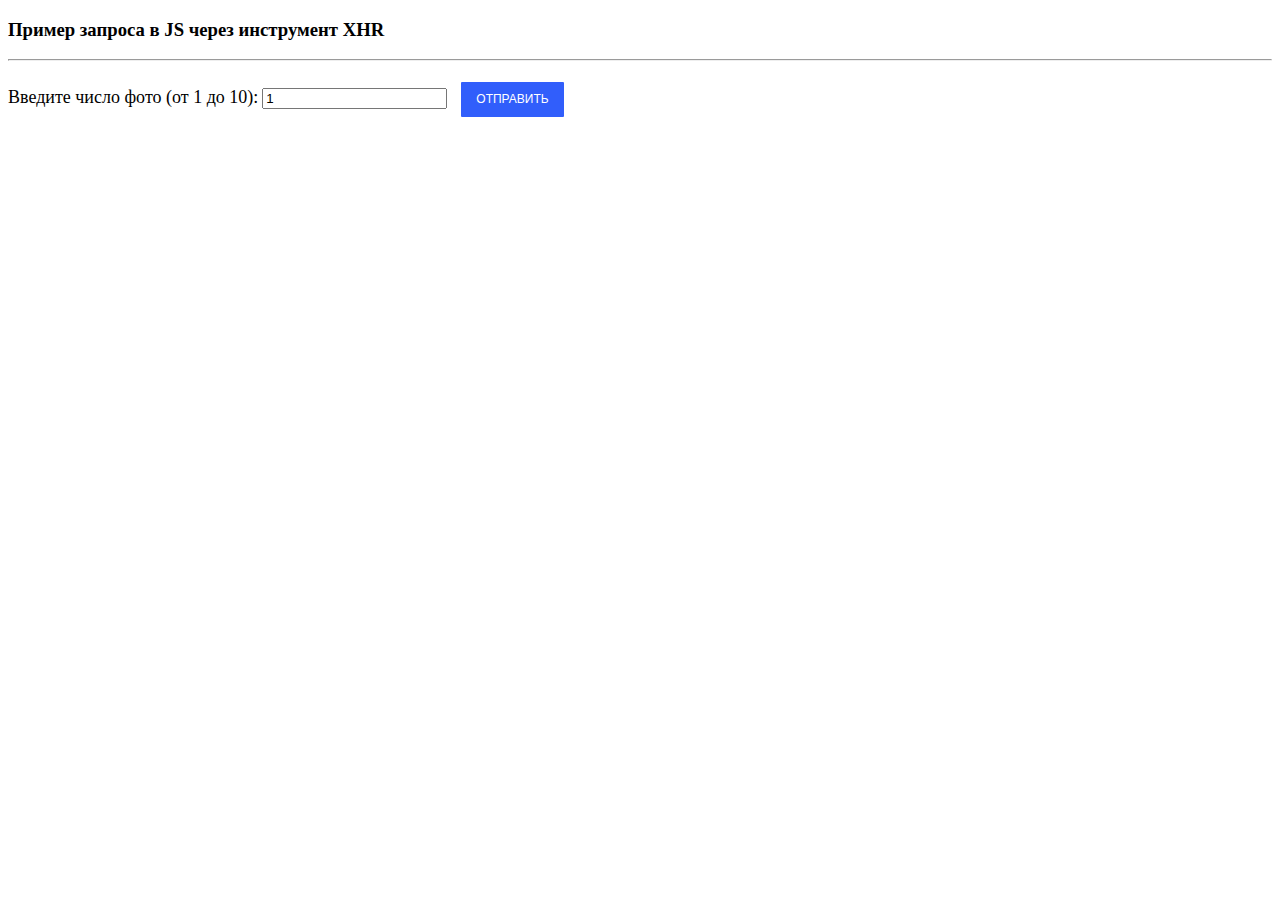
<file: task3/index.html>
<!DOCTYPE html>
<html>

<head>
  <meta charset="utf-8">
  <title>Пример запроса XHR</title>
  <link rel="stylesheet" href="css/style.css">
</head>

<body>
  <main>
    <h3>Пример запроса в JS через инструмент XHR</h3>
    <hr>
    <p>
      <script async src="script.js"></script>
      <label for="numOfPhotos">Введите число фото (от 1 до 10):</label>
      <input type="number" name="name" id = "numOfPhotos"required value=1 placeholder="1...10 digits">
      <button class="btn xhr-request">Отправить</button>
    </p>
    <p>
    <div class="result xhr-result"></div>
    </p>
  </main>
 </body>

</html>
</file>
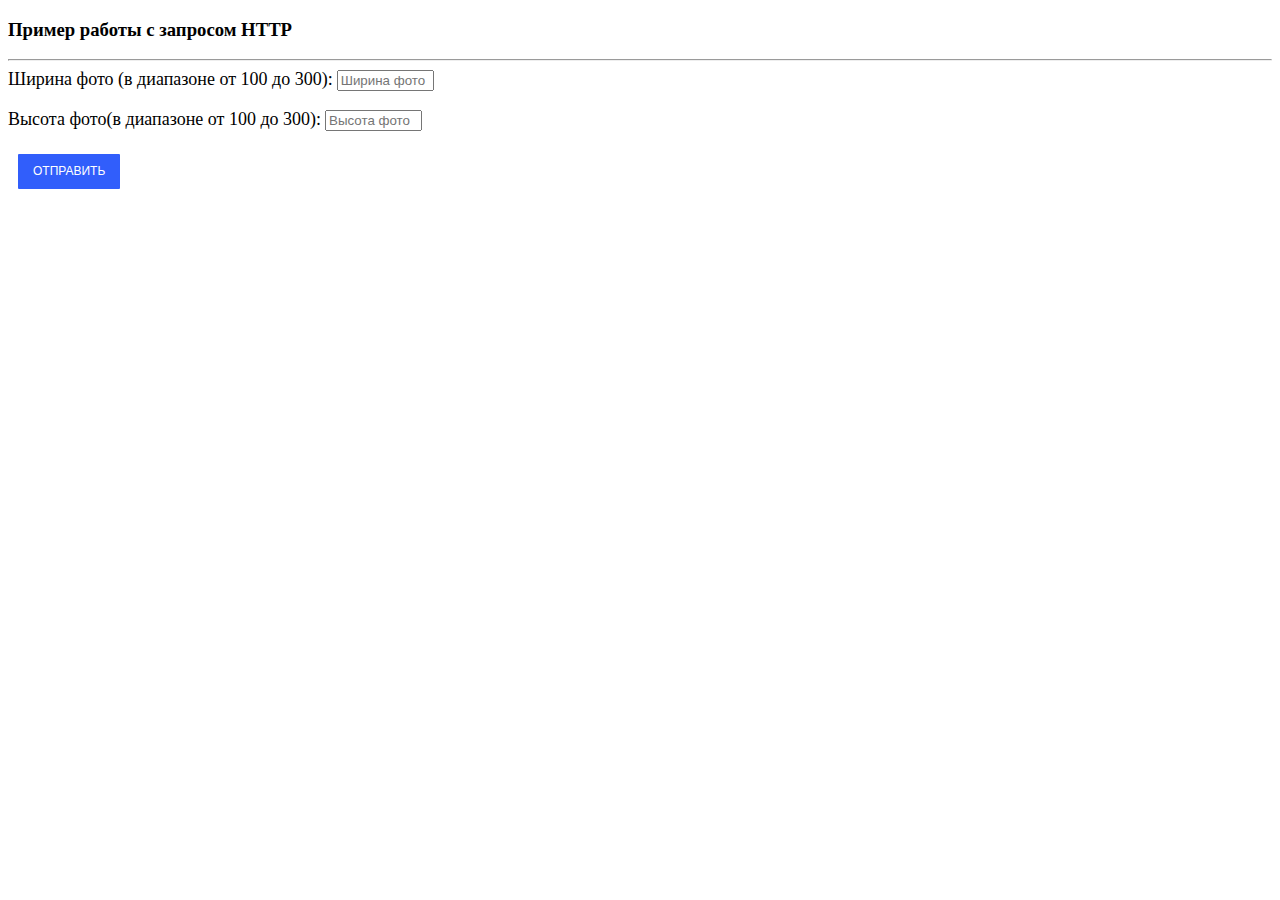
<file: task4/index.html>
<!DOCTYPE html>
<html>

<head>
  <meta charset="utf-8">
  <title>Запросы с HTTP </title>
  <link rel="stylesheet" href="css/style.css">
</head>

<body>
  <main>
    <h3>Пример работы с запросом HTTP</h3>
    <hr>
    <script async src="scripts.js"></script>
    <section>
      <label for="width">Ширина фото (в диапазоне от 100 до 300):</label>
      <input type="text" name="name" id="width" required placeholder="Ширина фото" minlength="1" maxlength="3" size="9">
    </section>
    <br />
    <section>
      <label for="height">Высота фото(в диапазоне от 100 до 300):</label>
      <input type="text" name="name" id="height" required placeholder="Высота фото" minlength="1" maxlength="3" size="9">
    </section><br />
    <button class="btn fetch-request">Отправить</button>
    <br /><br />
    <div class="result"></div>
    <br />
  </main>
</body>

</html>
</file>
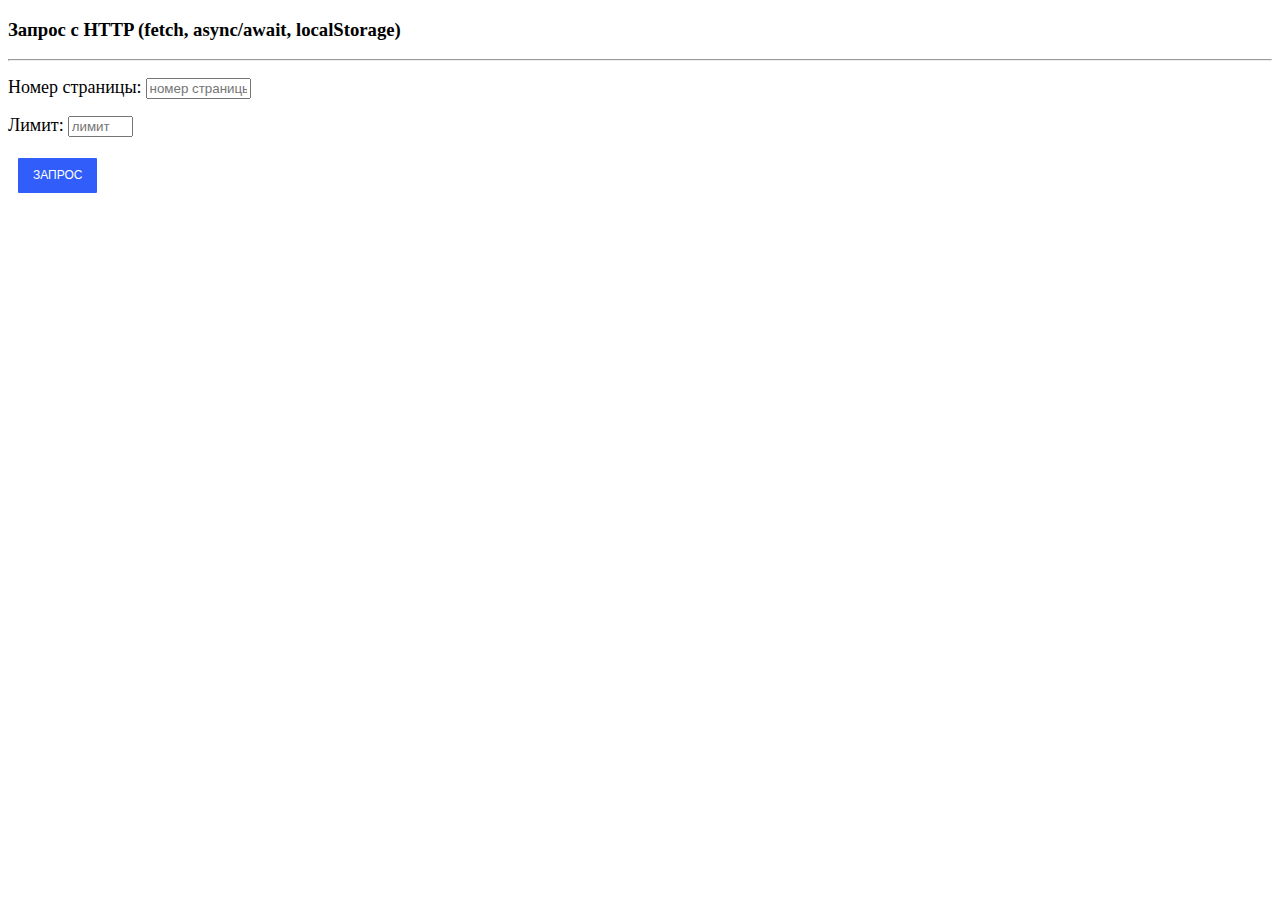
<file: task5/index.html>
<!DOCTYPE html>
<html>

<head>
  <meta charset="utf-8">
  <title>Запрос с HTTP (fetch, async/await, localStorage)</title>
  <link rel="stylesheet" href="css/style.css">
  <script async src="scripts.js"></script>
</head>

<body>
  <main>
    <h3>Запрос с HTTP (fetch, async/await, localStorage)</h3>
    <hr>
    <!--   <form action="https://picsum.photos/v2/list" method="get" target="_self"> -->
    <p>
      <label for="pageNum">Номер страницы:</label>
      <input type="text" name="page" id="pageNum" required placeholder="номер страницы" minlength="1" maxlength="2" size="10">
    </p>
    <p>
      <label for="limit">Лимит:</label>
      <input type="text" name="limit" id="limit" required placeholder="лимит" minlength="1" maxlength="2" size="5">
    </p>
    <button class="btn fetch-request">Запрос</button>
    <!--     </form>   -->
    <p>
    <div class="result"></div>
    </p>
  </main>
 
</body>

</html>
</file>
<file: task3/css/style.css>
div {
  font-size: 14px;
  color: red;
  font-weight: 30;
}
label {
  font-size: 18px;
}
.result {
  display: flex;
  flex-wrap: wrap;
  width: 630px;
}

.card {
  width: 150px;
  margin: 15px;
}

.card-image {
  display: block;
  width: 150px;
  height: 120px;
}

.btn {
  background-color: transparent;
  border: none;
  outline: none;
  -webkit-tap-highlight-color: transparent;
  box-shadow: none;
  cursor: pointer;
  margin: 5px 10px;
  padding: 10px 15px;
  border-radius: 1px;
  font-size: 12px;
  line-height: 15px;
  text-transform: uppercase;
  color: white;
  background: #315efb;
  transition: 0.3s;
}

.btn:hover {
  box-shadow: 0px 2px 8px 2px rgba(141, 150, 178, 0.3);
  transform: scale(1.05);
}
</file>
<file: task4/css/style.css>
div {
  font-size: 14px;
  color: red;
  font-weight: 30;
}
label {
  font-size: 18px;
}
.result {
  display: flex;
  flex-wrap: wrap;
  width: 630px;
}

.btn {
  background-color: transparent;
  border: none;
  outline: none;
  -webkit-tap-highlight-color: transparent;
  box-shadow: none;
  cursor: pointer;
  margin: 5px 10px;
  padding: 10px 15px;
  border-radius: 1px;
  font-size: 12px;
  line-height: 15px;
  text-transform: uppercase;
  color: white;
  background: #315efb;
  transition: 0.3s;
}

.btn:hover {
  box-shadow: 0px 2px 8px 2px rgba(141, 150, 178, 0.3);
  transform: scale(1.05);
}
</file>
<file: task5/css/style.css>
div {
  font-size: 14px;
  color: red;
  font-weight: 30;
}
label {
  font-size: 18px;
}

.card {
  width: 150px;
  margin: 15px;
}

.card-image {
  display: block;
  width: 150px;
  height: 120px;
}
.result {
  display: flex;
  flex-wrap: wrap;
  width: 630px;
}

.btn {
  background-color: transparent;
  border: none;
  outline: none;
  -webkit-tap-highlight-color: transparent;
  box-shadow: none;
  cursor: pointer;
  margin: 5px 10px;
  padding: 10px 15px;
  border-radius: 1px;
  font-size: 12px;
  line-height: 15px;
  text-transform: uppercase;
  color: white;
  background: #315efb;
  transition: 0.3s;
}

.btn:hover {
  box-shadow: 0px 2px 8px 2px rgba(141, 150, 178, 0.3);
  transform: scale(1.05);
}
</file>
